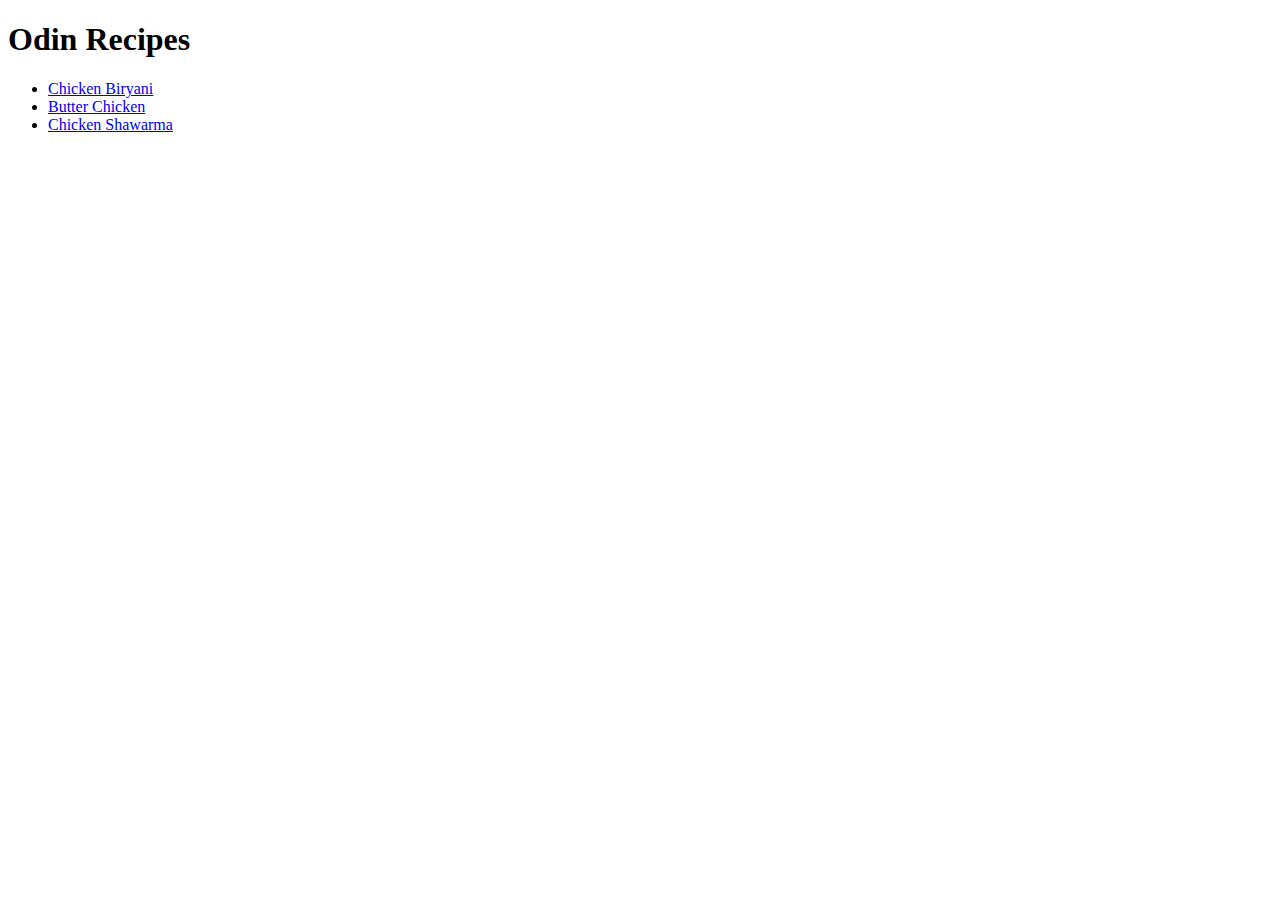
<file: index.html>
<!DOCTYPE html>
<html lang="en">
<head>
    <meta charset="UTF-8">
    <meta name="viewport" content="width=device-width, initial-scale=1.0">
    <title>Document</title>
    <link rel="stylesheet" href="./styles.css">
</head>
<body>
    <h1>Odin Recipes</h1>
    <ul>
        <li><a href="./recipes/biryani.html">Chicken Biryani</a></li>
        <li><a href="recipes/butter_chicken.html">Butter Chicken</a></li>
        <li><a href="recipes/chic_shawarma.html">Chicken Shawarma</a></li>
      </ul>
</body>
</html>
</file>
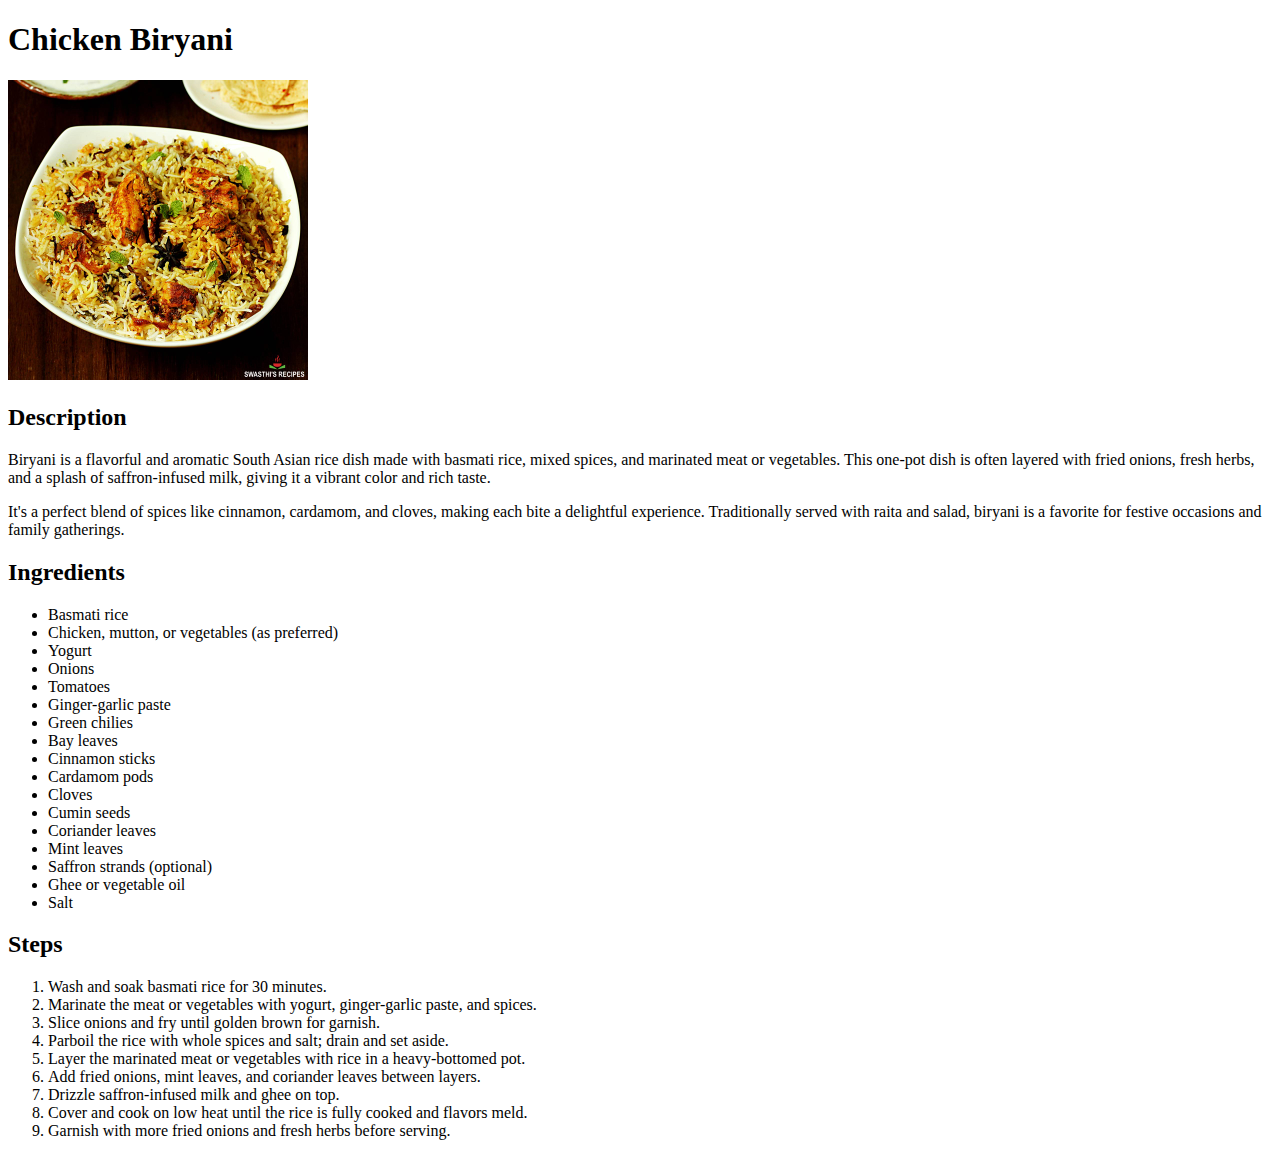
<file: recipes/biryani.html>
<!DOCTYPE html>
<html lang="en">
<head>
    <meta charset="UTF-8">
    <meta name="viewport" content="width=device-width, initial-scale=1.0">
    <title>Document</title>
    <link rel="stylesheet" href="../styles.css">
</head>
<body>
    <h1>Chicken Biryani</h1>
    <img class="biryani food-image" src="../images/biryani.jpg" alt="Chicken Biryani">

    <h2>Description</h2>
    <p>Biryani is a flavorful and aromatic South Asian rice dish made with basmati rice, mixed spices, and marinated meat or vegetables. This one-pot dish is often layered with fried onions, fresh herbs, and a splash of saffron-infused milk, giving it a vibrant color and rich taste.
    </p> 
    <p>It's a perfect blend of spices like cinnamon, cardamom, and cloves, making each bite a delightful experience. Traditionally served with raita and salad, biryani is a favorite for festive occasions and family gatherings.</p>

    <h2>Ingredients</h2>
    <ul>
        <li>Basmati rice</li>
        <li>Chicken, mutton, or vegetables (as preferred)</li>
        <li>Yogurt</li>
        <li>Onions</li>
        <li>Tomatoes</li>
        <li>Ginger-garlic paste</li>
        <li>Green chilies</li>
        <li>Bay leaves</li>
        <li>Cinnamon sticks</li>
        <li>Cardamom pods</li>
        <li>Cloves</li>
        <li>Cumin seeds</li>
        <li>Coriander leaves</li>
        <li>Mint leaves</li>
        <li>Saffron strands (optional)</li>
        <li>Ghee or vegetable oil</li>
        <li>Salt</li>
      </ul>

      <h2>Steps</h2>
      <ol>
        <li>Wash and soak basmati rice for 30 minutes.</li>
        <li>Marinate the meat or vegetables with yogurt, ginger-garlic paste, and spices.</li>
        <li>Slice onions and fry until golden brown for garnish.</li>
        <li>Parboil the rice with whole spices and salt; drain and set aside.</li>
        <li>Layer the marinated meat or vegetables with rice in a heavy-bottomed pot.</li>
        <li>Add fried onions, mint leaves, and coriander leaves between layers.</li>
        <li>Drizzle saffron-infused milk and ghee on top.</li>
        <li>Cover and cook on low heat until the rice is fully cooked and flavors meld.</li>
        <li>Garnish with more fried onions and fresh herbs before serving.</li>
      </ol>
      

</body>
</html>
</file>
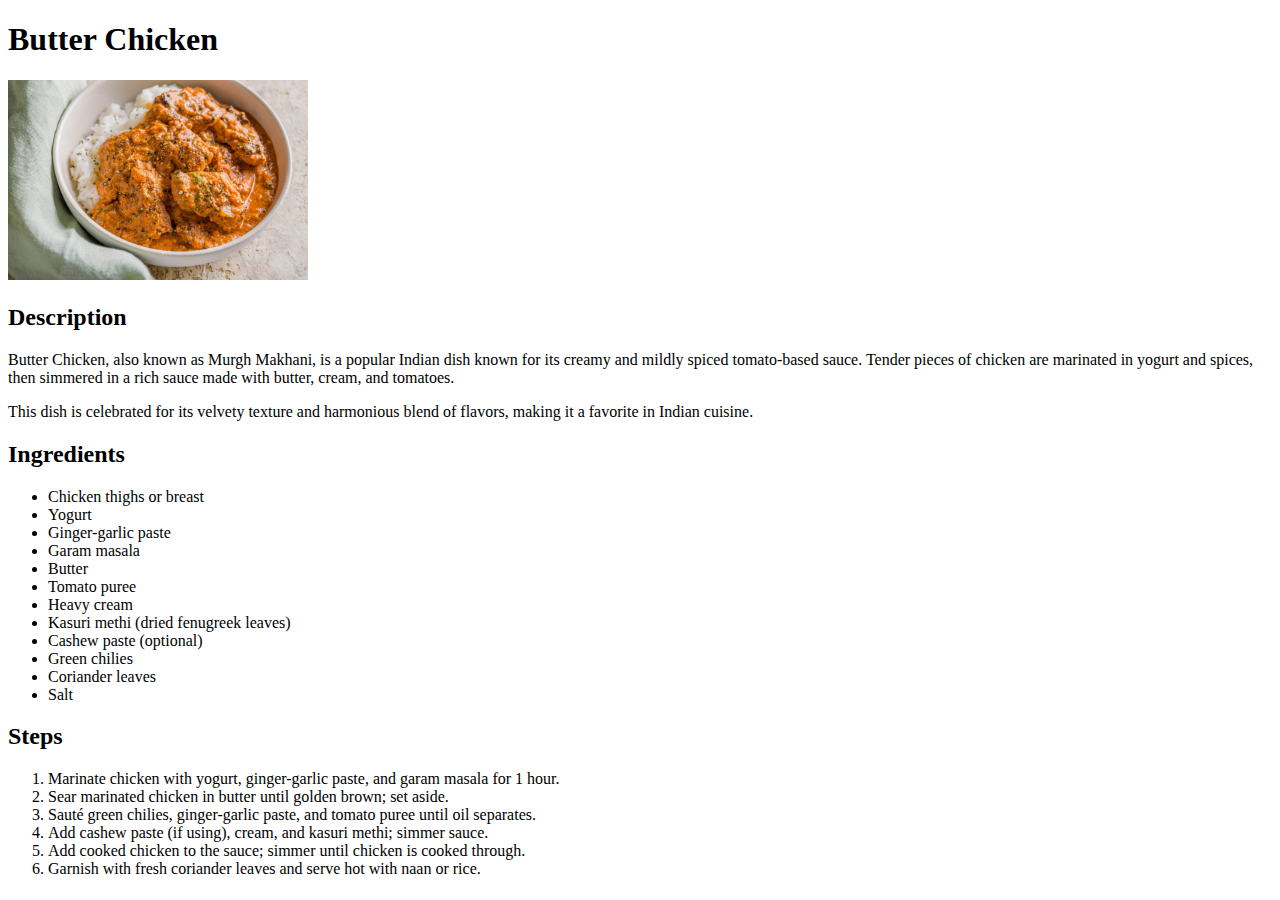
<file: recipes/butter_chicken.html>
<!DOCTYPE html>
<html lang="en">
<head>
    <meta charset="UTF-8">
    <meta name="viewport" content="width=device-width, initial-scale=1.0">
    <title>Butter Chicken</title>
    <link rel="stylesheet" href="../styles.css">
</head>
<body>
    <h1>Butter Chicken</h1>
    <img class="food-image" src="../images/Butter-Chicken.jpg" alt="Butter Chicken">

    <h2>Description</h2>
    <p>Butter Chicken, also known as Murgh Makhani, is a popular Indian dish known for its creamy and mildly spiced tomato-based sauce. Tender pieces of chicken are marinated in yogurt and spices, then simmered in a rich sauce made with butter, cream, and tomatoes.</p>
    <p>This dish is celebrated for its velvety texture and harmonious blend of flavors, making it a favorite in Indian cuisine.</p>

    <h2>Ingredients</h2>
    <ul>
        <li>Chicken thighs or breast</li>
        <li>Yogurt</li>
        <li>Ginger-garlic paste</li>
        <li>Garam masala</li>
        <li>Butter</li>
        <li>Tomato puree</li>
        <li>Heavy cream</li>
        <li>Kasuri methi (dried fenugreek leaves)</li>
        <li>Cashew paste (optional)</li>
        <li>Green chilies</li>
        <li>Coriander leaves</li>
        <li>Salt</li>
    </ul>

    <h2>Steps</h2>
    <ol>
        <li>Marinate chicken with yogurt, ginger-garlic paste, and garam masala for 1 hour.</li>
        <li>Sear marinated chicken in butter until golden brown; set aside.</li>
        <li>Sauté green chilies, ginger-garlic paste, and tomato puree until oil separates.</li>
        <li>Add cashew paste (if using), cream, and kasuri methi; simmer sauce.</li>
        <li>Add cooked chicken to the sauce; simmer until chicken is cooked through.</li>
        <li>Garnish with fresh coriander leaves and serve hot with naan or rice.</li>
    </ol>
</body>
</html>
</file>
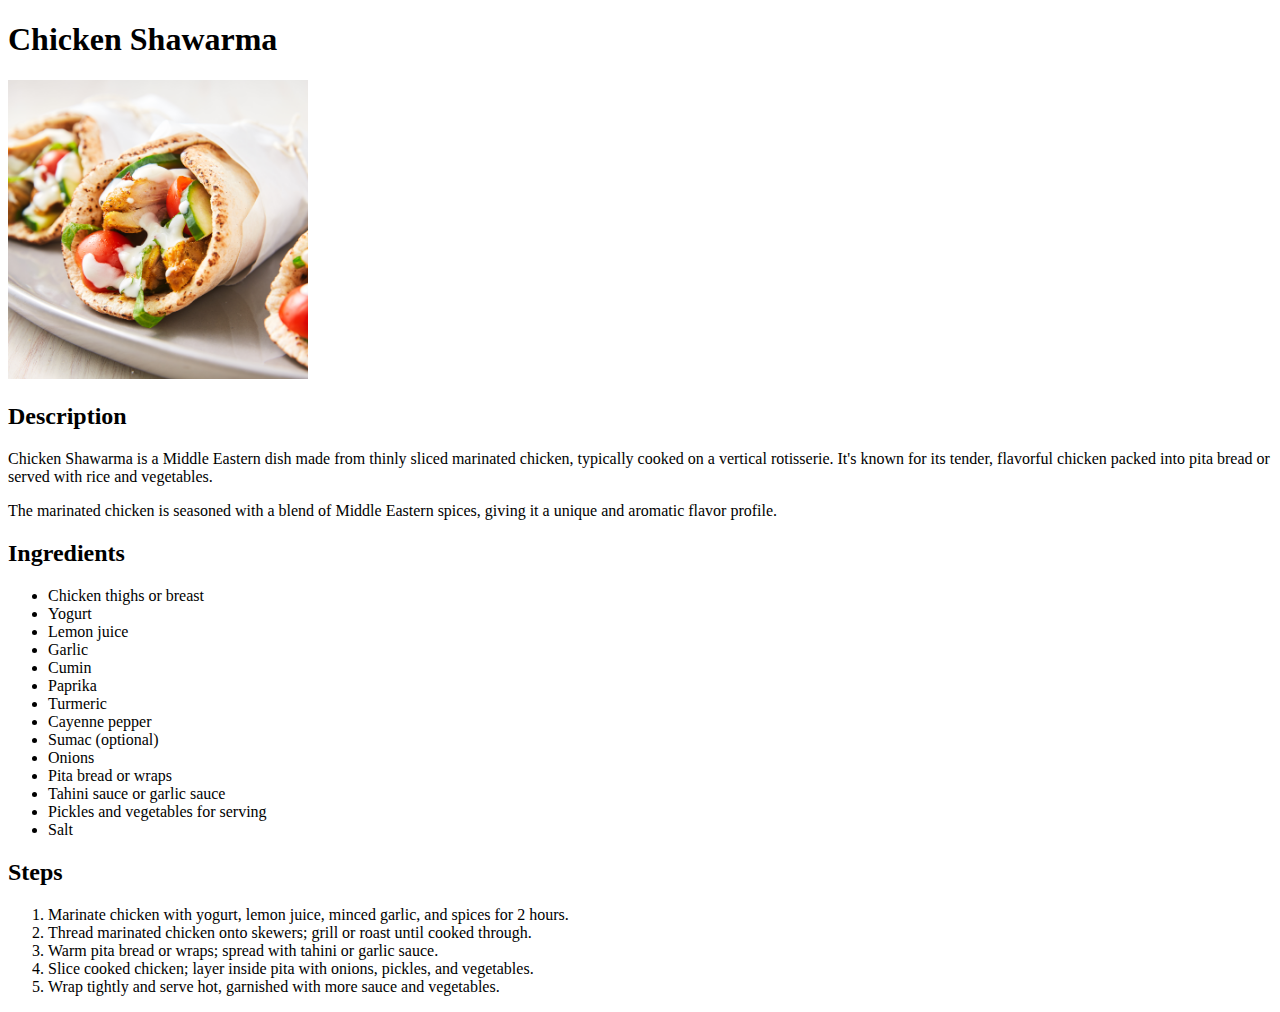
<file: recipes/chic_shawarma.html>
<!DOCTYPE html>
<html lang="en">
<head>
    <meta charset="UTF-8">
    <meta name="viewport" content="width=device-width, initial-scale=1.0">
    <title>Chicken Shawarma</title>
    <link rel="stylesheet" href="../styles.css">
</head>
<body>
    <h1>Chicken Shawarma</h1>
    <img class="food-image" src="../images/chic_shaw.png" alt="Chicken Shawarma">

    <h2>Description</h2>
    <p>Chicken Shawarma is a Middle Eastern dish made from thinly sliced marinated chicken, typically cooked on a vertical rotisserie. It's known for its tender, flavorful chicken packed into pita bread or served with rice and vegetables.</p>
    <p>The marinated chicken is seasoned with a blend of Middle Eastern spices, giving it a unique and aromatic flavor profile.</p>

    <h2>Ingredients</h2>
    <ul>
        <li>Chicken thighs or breast</li>
        <li>Yogurt</li>
        <li>Lemon juice</li>
        <li>Garlic</li>
        <li>Cumin</li>
        <li>Paprika</li>
        <li>Turmeric</li>
        <li>Cayenne pepper</li>
        <li>Sumac (optional)</li>
        <li>Onions</li>
        <li>Pita bread or wraps</li>
        <li>Tahini sauce or garlic sauce</li>
        <li>Pickles and vegetables for serving</li>
        <li>Salt</li>
    </ul>

    <h2>Steps</h2>
    <ol>
        <li>Marinate chicken with yogurt, lemon juice, minced garlic, and spices for 2 hours.</li>
        <li>Thread marinated chicken onto skewers; grill or roast until cooked through.</li>
        <li>Warm pita bread or wraps; spread with tahini or garlic sauce.</li>
        <li>Slice cooked chicken; layer inside pita with onions, pickles, and vegetables.</li>
        <li>Wrap tightly and serve hot, garnished with more sauce and vegetables.</li>
    </ol>
</body>
</html>
</file>
<file: styles.css>
.food-image{
    width:300px;
}
</file>
